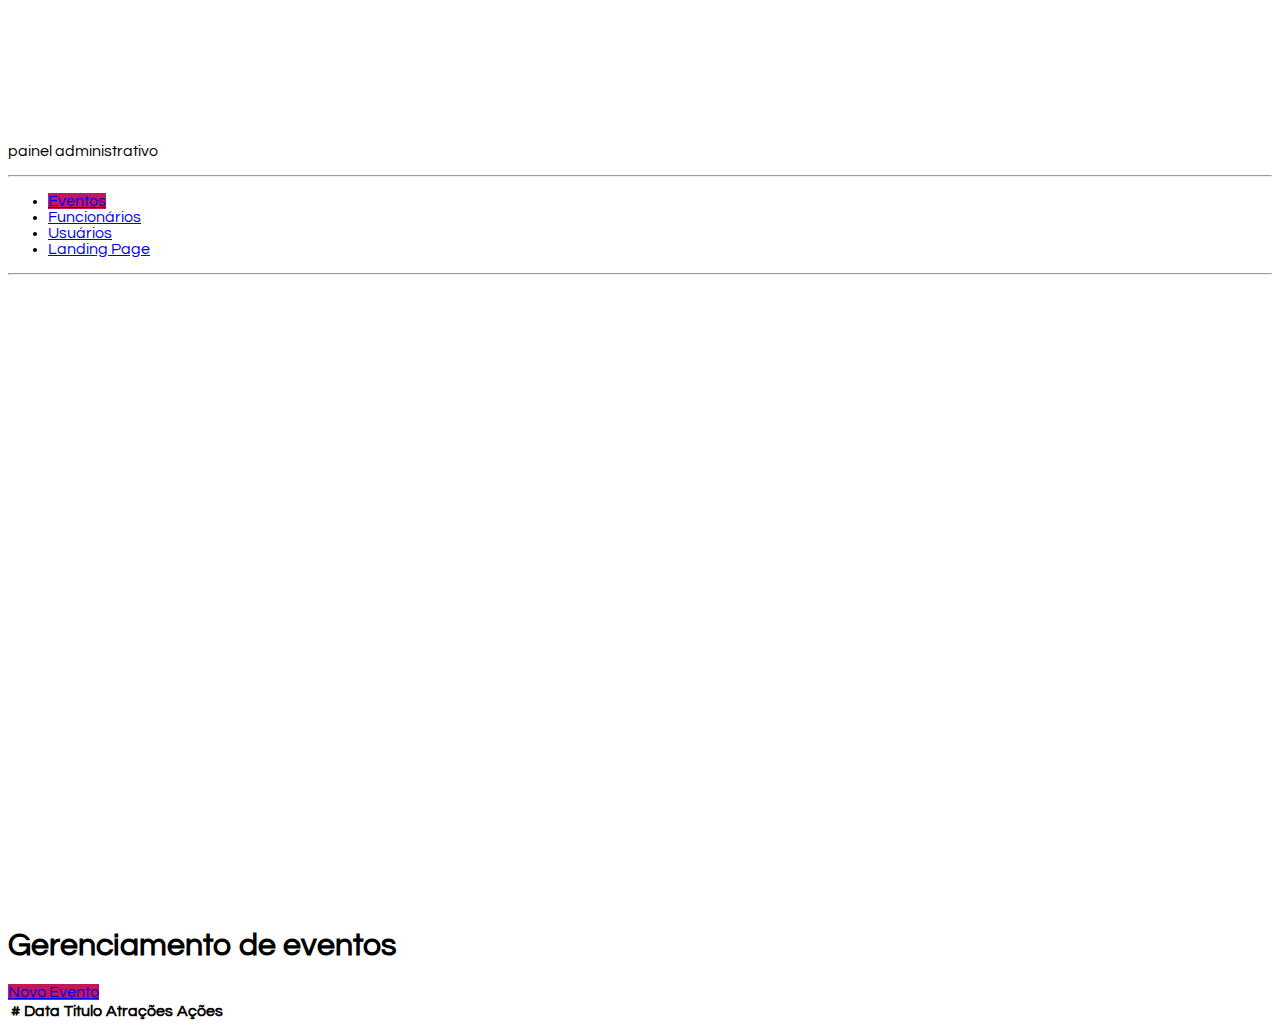
<file: admin.html>
<!DOCTYPE html>
<html lang="en">

<head>
    <meta charset="UTF-8">
    <meta http-equiv="X-UA-Compatible" content="IE=edge">
    <meta name="viewport" content="width=device-width, initial-scale=1.0">
    <title>Sound Gardens - Painel Administrativo</title>
    <link href="https://cdn.jsdelivr.net/npm/bootstrap@5.0.2/dist/css/bootstrap.min.css" rel="stylesheet"
        integrity="sha384-EVSTQN3/azprG1Anm3QDgpJLIm9Nao0Yz1ztcQTwFspd3yD65VohhpuuCOmLASjC" crossorigin="anonymous">   
    <link rel="stylesheet" href="css/style.css">
    <link rel="stylesheet" href="css/admin.css">
    <link rel="stylesheet" href="css/admin-modal.css">
</head>

<body>
    <div class="container-fluid">
        <div class="row">
            <aside id="aside-btn"class="d-flex flex-column flex-shrink-0 p-3 bg-light col-2">

                <a href="index.html" class="d-flex align-items-center mb-3 mb-md-0 me-md-auto link-dark text-decoration-none">
                    <svg class="bi me-2" width="40" height="32">
                        <use xlink:href="#bootstrap"></use>
                    </svg>
                    <div class="fs-4 px-5" id="div-btn">
                        <img src="img/Sound-logo.png" alt="Gama Lounge" class="img-responsive">
                    </div>
                </a>
                <p class="text-center">painel administrativo</p>
                <hr>
                <ul class="nav nav-pills flex-column mb-auto">
                    <li class="nav-item">
                        <a href="#" class="nav-link active" aria-current="page">
                            Eventos
                        </a>
                    </li>

                    <li>
                        <a href="#" class="nav-link link-dark">
                            Funcionários
                        </a>
                    </li>
                    <li>
                        <a href="#" class="nav-link link-dark">
                            Usuários
                        </a>
                    </li>
                    <li>
                        <a href="index.html" class="nav-link link-dark">
                            Landing Page
                        </a>
                    </li>
                </ul>
                <hr>

            </aside>
            <main class="col-9  p-5">
                <div class="my-5">
                    <h1>Gerenciamento de eventos</h1>

                    <a href="cadastro-evento.html" class="btn btn-primary">Novo Evento</a>
                </div>
                <div class="bd-example">
                    <table class="table">
                        <thead>
                            <tr>
                                <th scope="col">#</th>
                                <th scope="col">Data</th>
                                <th scope="col">Titulo</th>
                                <th id="row-attraction"scope="col">Atrações</th>
                                <th scope="col">Ações</th>
                            </tr>
                        </thead>
                        
                        <tbody id="tbody">
                        </tbody>

                    </table>
                </div>
                <div class="myModal">
                    <div class="modalContent">

                        <!-- <span class="close">&times;</span> -->
                        <span class="close">&times;</span>

                        <table class="table">
                            <thead id="thead-modal">
                                <tr>
                                    <th scope="col">#</th>
                                    <th scope="col">Nome</th>
                                    <th scope="col">Email</th>
                                    <th scope="col">Ingressos</th>
                                </tr>
                            </thead>
                            <tbody id="tbody-modal">

                                    
                            </tbody>
        
                        </table>

                </div>
                    </div>

            </main>
        </div>
    </div>
    <script src="https://cdn.jsdelivr.net/npm/bootstrap@5.0.2/dist/js/bootstrap.bundle.min.js"
        integrity="sha384-MrcW6ZMFYlzcLA8Nl+NtUVF0sA7MsXsP1UyJoMp4YLEuNSfAP+JcXn/tWtIaxVXM" crossorigin="anonymous">
        </script>
</body>
<script src="script/admin.js"></script>

</html>
</file>
<file: css/style.css>
@import url('https://fonts.googleapis.com/css2?family=Questrial&display=swap');
body{
    font-family: 'Questrial', sans-serif;
    overflow-x: hidden; 
}

.img-responsive {
    max-width: 100%;
}

header {
    position: relative;
    box-shadow: 0px 5px 4px 0px rgb(63 63 63 / 27%);
    width: 100%;
    background-color: #fff;
}
aside {
    min-height: 100vh;
}

.nav-pills .nav-link.active, .nav-pills .show>.nav-link {
    background-color: #C2185B;
}

.btn-primary{
    background-color: #C2185B;
    border-color: #C2185B;
}

main.login {
    width: 400px;
}

section.full{
    width: 100%;
    min-height: 80vh;
    padding: 50px 0;
}

article.evento {
    width: 350px;
}

footer nav ul{
    list-style: none;
    display: flex;
}

footer nav ul li  {
    padding: 10px;
}


/******************************
*   PARTE EXTRA DO DESAFIO    *    
*******************************/
/******************************
    Isaac esteve aqui °-°
*******************************/
.main-banner{
    margin: 0 auto;
    width: 100vw;
    height: 35vw;
    overflow: hidden;
    position: relative;
    z-index: -1;
    overflow-x: hidden;
}

.main-banner .banner {
    width: 100%;
    height: 100%;
    position: absolute;
    transition: all ease-in-out 500ms;
}

.main-banner #imagem0{
    background-image: url("../img/banner0.jpg");
    background-size: cover;
    background-position: bottom;
    background-repeat: no-repeat;
}
.main-banner #imagem1{
    background-image: url("../img/banner1.jpg");
    background-size: cover;
    background-position: top;
    background-repeat: no-repeat;
}
.main-banner #imagem2{
    background-image: url("../img/banner2.jpg");
    background-size: cover;
    background-position: center;
    background-repeat: no-repeat;
}
.main-banner #imagem3{
    background-image: url("../img/banner3.jpg");
    background-size: cover;
    background-position: center;
    background-repeat: no-repeat;
}

#banner-text, #banner-subtext{
    padding-top: 15vw;
    margin: none;
    text-align: center;
    color: #C2185B;
    font-size: 3vw;
    z-index: 500;
    text-shadow: #02080B 2px 2px 5px;
}

#banner-subtext{   
    padding-top: 1%;
    color: white;
}
</file>
<file: css/admin.css>
#div-btn {
    margin-left: -25%;
}

.img-responsive {
    width: 100px;
}

aside>a {
    display: flex;
}

@media (max-width: 320px) {
    .row {
        display: flex;
        flex-direction: column;
    }
    .row aside {
        width: 100vw;
    }
    a.d-flex {
        width: 100% !important;
        display: flex !important;
        justify-content: center;
    }
    #div-btn {
        width: 100% !important;
        display: flex;
        justify-content: center;
        margin: 0 auto;
    }
    .bi {
        display: none;
    }
    .mb-3 {
        margin-bottom: 0 !important;
    }
    aside {
        min-height: 0;
    }
    .p-5 {
        padding: 0 !important;
    }
    .col-9 {
        flex: 0 0 auto;
        width: 100%;
    }
    .my-5 {
        margin-top: 30px !important;
        margin-bottom: 30px !important;
    }
    .my-5>h1:nth-child(1),
    .btn-primary {
        margin-left: 30px;
    }
    .bd-example>table:nth-child(1)>thead:nth-child(1)>tr:nth-child(1)>th:nth-child(1),
    .bd-example>table:nth-child(1)>thead:nth-child(1)>tr:nth-child(1)>th:nth-child(5),
    #row-attraction {
        display: none;
    }
    #tbody tr th {
        width: 320px !important;
        opacity: 50%;
        text-align: center;
        border: 0px;
    }
    #tbody,
    .table>thead,
    .bd-example>table:nth-child(1)>thead:nth-child(1)>tr:nth-child(1),
    #tbody tr {
        width: 320px !important;
        display: inline-block;
    }
    .bd-example>table:nth-child(1)>thead:nth-child(1)>tr:nth-child(1)>th:nth-child(2),
    th:nth-child(3) {
        width: 180px !important;
    }
    #tbody tr {
        display: flex;
        flex-wrap: wrap;
        padding: 15px 10px 15px 0;
        border-bottom: 1px solid #000;
        align-items: center;
    }
    #tbody tr td {
        width: 145px !important;
        padding: 0 !important;
        border: 0px;
        margin-left: 10px !important;
    }
    #tbody>tr>td:nth-child(5) {
        width: 320px !important;
        padding: 0 !important;
        border: 0px;
        margin-left: 0 !important;
        justify-content: center;
        display: flex;
        margin-top: 15px;
    }
}

@media (min-width: 321px) and (max-width: 375px) {
    .img-responsive {
        width: 130px;
    }
    .row {
        display: flex;
        flex-direction: column;
    }
    .row aside {
        width: 100vw;
    }
    a.d-flex {
        width: 100% !important;
        display: flex !important;
        justify-content: center;
    }
    #div-btn {
        width: 100% !important;
        display: flex;
        justify-content: center;
        margin: 0 auto;
    }
    .bi {
        display: none;
    }
    .mb-3 {
        margin-bottom: 0 !important;
    }
    aside {
        min-height: 0;
    }
    .p-5 {
        padding: 0 !important;
    }
    .col-9 {
        flex: 0 0 auto;
        width: 100%;
    }
    .my-5 {
        margin-top: 30px !important;
        margin-bottom: 30px !important;
    }
    .my-5>h1:nth-child(1),
    .btn-primary {
        width: 300px;
        margin-left: 30px;
    }
    .bd-example>table:nth-child(1)>thead:nth-child(1)>tr:nth-child(1)>th:nth-child(1),
    .bd-example>table:nth-child(1)>thead:nth-child(1)>tr:nth-child(1)>th:nth-child(5),
    #row-attraction {
        display: none;
    }
    #tbody tr th {
        width: 375px !important;
        opacity: 50%;
        text-align: center;
        border: 0px;
    }
    #tbody,
    .table>thead,
    .bd-example>table:nth-child(1)>thead:nth-child(1)>tr:nth-child(1),
    #tbody tr {
        width: 375px !important;
        display: inline-block;
    }
    .bd-example>table:nth-child(1)>thead:nth-child(1)>tr:nth-child(1)>th:nth-child(2),
    th:nth-child(3) {
        width: 187.5px !important;
    }
    #tbody tr {
        display: flex;
        flex-wrap: wrap;
        padding: 15px 10px 15px 0;
        border-bottom: 1px solid #000;
        align-items: center;
    }
    #tbody tr td {
        width: 167.5px !important;
        padding: 0 !important;
        border: 0px;
        margin-left: 10px !important;
    }
    #tbody>tr>td:nth-child(5) {
        width: 375px !important;
        padding: 0 !important;
        border: 0px;
        margin-left: 0 !important;
        justify-content: center;
        display: flex;
        margin-top: 15px;
    }
}

@media (min-width: 376px) and (max-width: 425px) {
    .img-responsive {
        width: 130px;
    }
    .row {
        display: flex;
        flex-direction: column;
    }
    .row aside {
        width: 100vw;
    }
    a.d-flex {
        width: 100% !important;
        display: flex !important;
        justify-content: center;
    }
    #div-btn {
        width: 100% !important;
        display: flex;
        justify-content: center;
        margin: 0 auto;
    }
    .bi {
        display: none;
    }
    .mb-3 {
        margin-bottom: 0 !important;
    }
    aside {
        min-height: 0;
    }
    .p-5 {
        padding: 0 !important;
    }
    .col-9 {
        flex: 0 0 auto;
        width: 100%;
    }
    .my-5 {
        margin-top: 30px !important;
        margin-bottom: 30px !important;
    }
    .my-5>h1:nth-child(1),
    .btn-primary {
        width: 300px;
        margin-left: 30px;
    }
    .bd-example>table:nth-child(1)>thead:nth-child(1)>tr:nth-child(1)>th:nth-child(1),
    .bd-example>table:nth-child(1)>thead:nth-child(1)>tr:nth-child(1)>th:nth-child(5),
    #row-attraction {
        display: none;
    }
    #tbody tr th {
        width: 425px !important;
        opacity: 50%;
        text-align: center;
        border: 0px;
    }
    #tbody,
    .table>thead,
    .bd-example>table:nth-child(1)>thead:nth-child(1)>tr:nth-child(1),
    #tbody tr {
        width: 425px !important;
        display: inline-block;
    }
    .bd-example>table:nth-child(1)>thead:nth-child(1)>tr:nth-child(1)>th:nth-child(2),
    th:nth-child(3) {
        width: 212.5px !important;
    }
    #tbody tr {
        display: flex;
        flex-wrap: wrap;
        padding: 15px 10px 15px 0;
        border-bottom: 1px solid #000;
        align-items: center;
    }
    #tbody tr td {
        width: 197.5px !important;
        padding: 0 !important;
        border: 0px;
        margin-left: 10px !important;
    }
    #tbody>tr>td:nth-child(5) {
        width: 425px !important;
        padding: 0 !important;
        border: 0px;
        margin-left: 0 !important;
        justify-content: center;
        display: flex;
        margin-top: 15px;
    }
}

@media (min-width: 426px) and (max-width: 768px) {
    .img-responsive {
        width: 130px;
    }
    .row {
        display: flex;
        flex-direction: column;
    }
    .row aside {
        width: 100vw;
    }
    a.d-flex {
        width: 100% !important;
        display: flex !important;
        justify-content: center;
    }
    #div-btn {
        width: 100% !important;
        display: flex;
        justify-content: center;
        margin: 0 auto;
    }
    .bi {
        display: none;
    }
    .mb-3 {
        margin-bottom: 0 !important;
    }
    aside {
        min-height: 0;
    }
    .p-5 {
        padding: 0 !important;
    }
    .col-9 {
        flex: 0 0 auto;
        width: 100%;
    }
    .my-5 {
        margin-top: 30px !important;
        margin-bottom: 30px !important;
    }
    .my-5>h1:nth-child(1),
    .btn-primary {
        width: 300px;
        margin-left: 30px;
    }
    #row-attraction {
        display: none;
    }
}

@media only screen and (max-device-width: 1000px) {
    #div-btn {
        margin-left: -35%;
    }
}

@media only screen and (max-device-width: 875px) {
    #div-btn {
        margin-left: 120%;
    }
    #aside-btn {
        text-align: center;
        width: 100%;
        height: 200px;
    }
    main {
        margin-left: 10%;
    }
}

@media only screen and (max-device-width: 768px) {
    #div-btn {
        margin-left: 30%;
    }
}

@media only screen and (max-device-width: 480px) {
    .row-attraction {
        display: none;
    }
    main {
        margin: 0;
        padding: 0;
    }
    #row-attraction {
        display: none;
    }
}
</file>
<file: css/admin-modal.css>
.myModal {
    display: none;
    position: fixed;
    z-index: 1;
    padding-top: 100px;
    left: 0;
    top: 0;
    width: 100%;
    height: 100%;
    overflow: auto;
    background-color: rgb(0, 0, 0);
    background-color: rgba(0, 0, 0, 0.4);
}

/* Modal Content */
.modalContent {
    background-color: #fefefe;
    margin: auto;
    padding: 20px;
    border: 1px solid #888;
    width: 80%;
}

/* The Close Button */
.close {
    color: #aaaaaa;
    float: right;
    font-size: 25px;
    font-weight: bold;
    margin: 0;
}

.close:hover,
.close:focus {
    color: #000;
    text-decoration: none;
    cursor: pointer;
}
</file>
